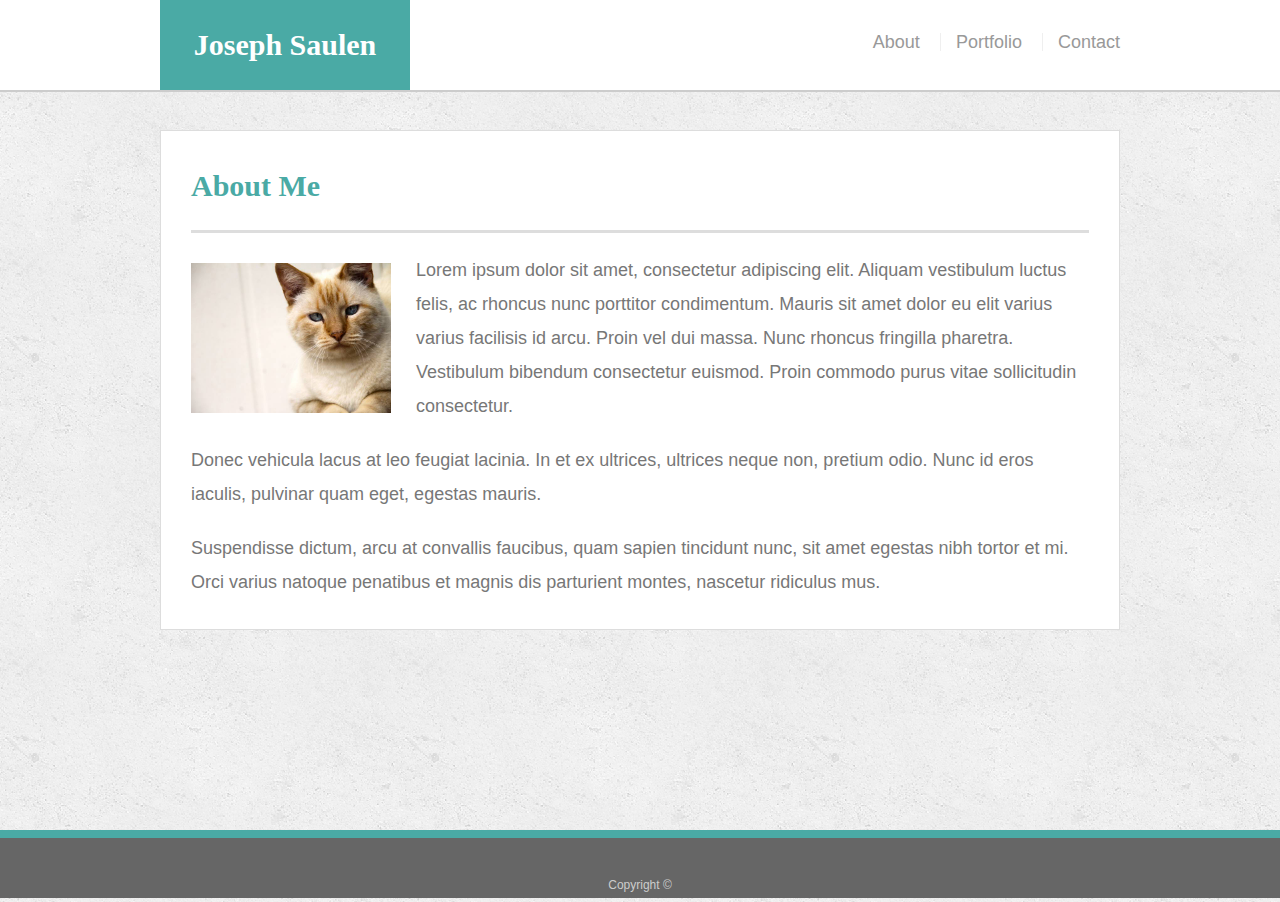
<file: index.html>
<!doctype html>
<html lang="en-us">

<head>
  <meta charset="UTF-8">
  <meta name="viewport" content="width=device-width, initial-scale=1.0">
  <title>About | Joseph Saulen</title>
  <link rel="stylesheet" href="assets/css/reset.css">
  <link rel="stylesheet" type="text/css" href="assets/css/style.css">
  <!-- <link href="https://stackpath.bootstrapcdn.com/bootstrap/4.1.3/css/bootstrap.min.css" rel="stylesheet" integrity="sha384-MCw98/SFnGE8fJT3GXwEOngsV7Zt27NXFoaoApmYm81iuXoPkFOJwJ8ERdknLPMO"
    crossorigin="anonymous"> -->
</head>

<body>

  <header id="masthead">
    <div class="container">
      <a href="index.html" id="logo">Joseph Saulen</a>
      <nav>
        <a href="index.html">About</a>
        <a href="portfolio.html">Portfolio</a>
        <a href="contact.html">Contact</a>
      </nav>
      <!-- <nav class="navbar navbar-expand-lg navbar-light bg-#fff">
        <a class="navbar-brand" href="index.html"><strong>Joseph Saulen</strong></a>
        <div class="navbar-nav">
          <a class="nav-item nav-link" href="index.html">About</a>
          <a class="nav-item nav-link" href="portfolio.html">Portfolio</a>
          <a class="nav-item nav-link" href="contact.html">Contact</a>
        </div>
      </nav> -->
    </div>
    </div>

  </header>

  <div id="main-container" class="container">
    <section class="main-section">
      <h1>About Me</h1>

      <img src="assets/images/cat.jpg" class="auth-image" alt="Joseph Saulen">

      <div id="aboutme">
        <p>Lorem ipsum dolor sit amet, consectetur adipiscing elit. Aliquam vestibulum luctus felis, ac rhoncus nunc
          porttitor condimentum. Mauris sit amet dolor eu elit varius varius facilisis id arcu. Proin vel dui massa.
          Nunc
          rhoncus fringilla pharetra. Vestibulum bibendum consectetur euismod. Proin commodo purus vitae sollicitudin
          consectetur.</p>

        <p>Donec vehicula lacus at leo feugiat lacinia. In et ex ultrices, ultrices neque non, pretium odio. Nunc id
          eros
          iaculis, pulvinar quam eget, egestas mauris.</p>

        <p>Suspendisse dictum, arcu at convallis faucibus, quam sapien tincidunt nunc, sit amet egestas nibh tortor et
          mi. Orci varius natoque penatibus et magnis dis parturient montes, nascetur ridiculus mus.</p>
      </div>
    </section>

  </div>

  <footer>
    <div class="container">
      Copyright &copy;
    </div>
  </footer>
</body>

</html>
</file>
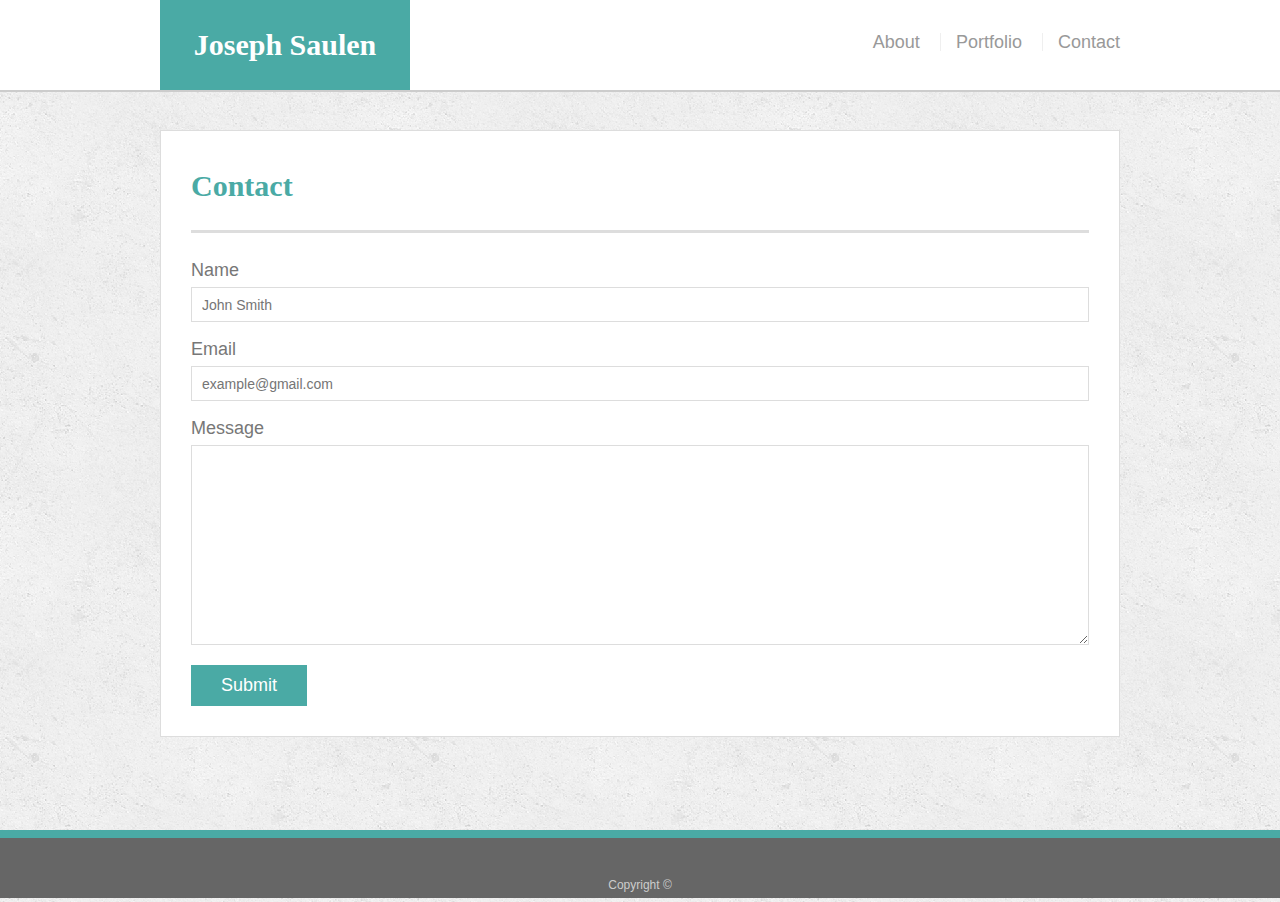
<file: contact.html>
<!doctype html>
<html lang="en-us">

<head>
    <meta charset="UTF-8">
    <title>Contact | Joseph Saulen</title>
    <meta name="viewport" content="width=device-width, initial-scale=1.0">
    <link rel="stylesheet" href="assets/css/reset.css">
    <link rel="stylesheet" type="text/css" href="assets/css/style.css">
    <!-- <link href="https://stackpath.bootstrapcdn.com/bootstrap/4.1.3/css/bootstrap.min.css" rel="stylesheet" integrity="sha384-MCw98/SFnGE8fJT3GXwEOngsV7Zt27NXFoaoApmYm81iuXoPkFOJwJ8ERdknLPMO"
        crossorigin="anonymous"> -->
</head>

<body>

    <header id="masthead">
        <div class="container">
            <a href="index.html" id="logo">Joseph Saulen</a>
            <nav>
                <a href="index.html">About</a>
                <a href="portfolio.html">Portfolio</a>
                <a href="contact.html">Contact</a>
            </nav>
            <!-- <nav class="navbar navbar-expand-lg navbar-light bg-#fff">
                <a class="navbar-brand" href="index.html"><strong>Joseph Saulen</strong></a>
                <div class="navbar-nav">
                    <a class="nav-item nav-link" href="index.html">About</a>
                    <a class="nav-item nav-link" href="portfolio.html">Portfolio</a>
                    <a class="nav-item nav-link" href="contact.html">Contact</a>
                </div>
            </nav> -->
    </header>

    <div id="main-container" class="container">
        <section class="main-section">
            <h1>Contact</h1>
            <div id="contact">
                <form id="contact-form">
                    <ul>
                        <li>
                            <label for="name">Name</label>
                            <input type="text" id="name" name="name" placeholder="John Smith" required="required">
                        </li>
                        <li>
                            <label for="email">Email</label>
                            <input type="email" id="email" name="email" placeholder="example@gmail.com" required="required">
                        </li>
                        <li>
                            <label for="message">Message</label>
                            <textarea id="message" name="message" required="required"></textarea>
                        </li>
                    </ul>
                    <input type="submit">
                </form>
            </div>
        </section>

    </div>

    <footer>
        <div class="container">
            Copyright &copy;
        </div>
    </footer>
</body>

</html>
</file>
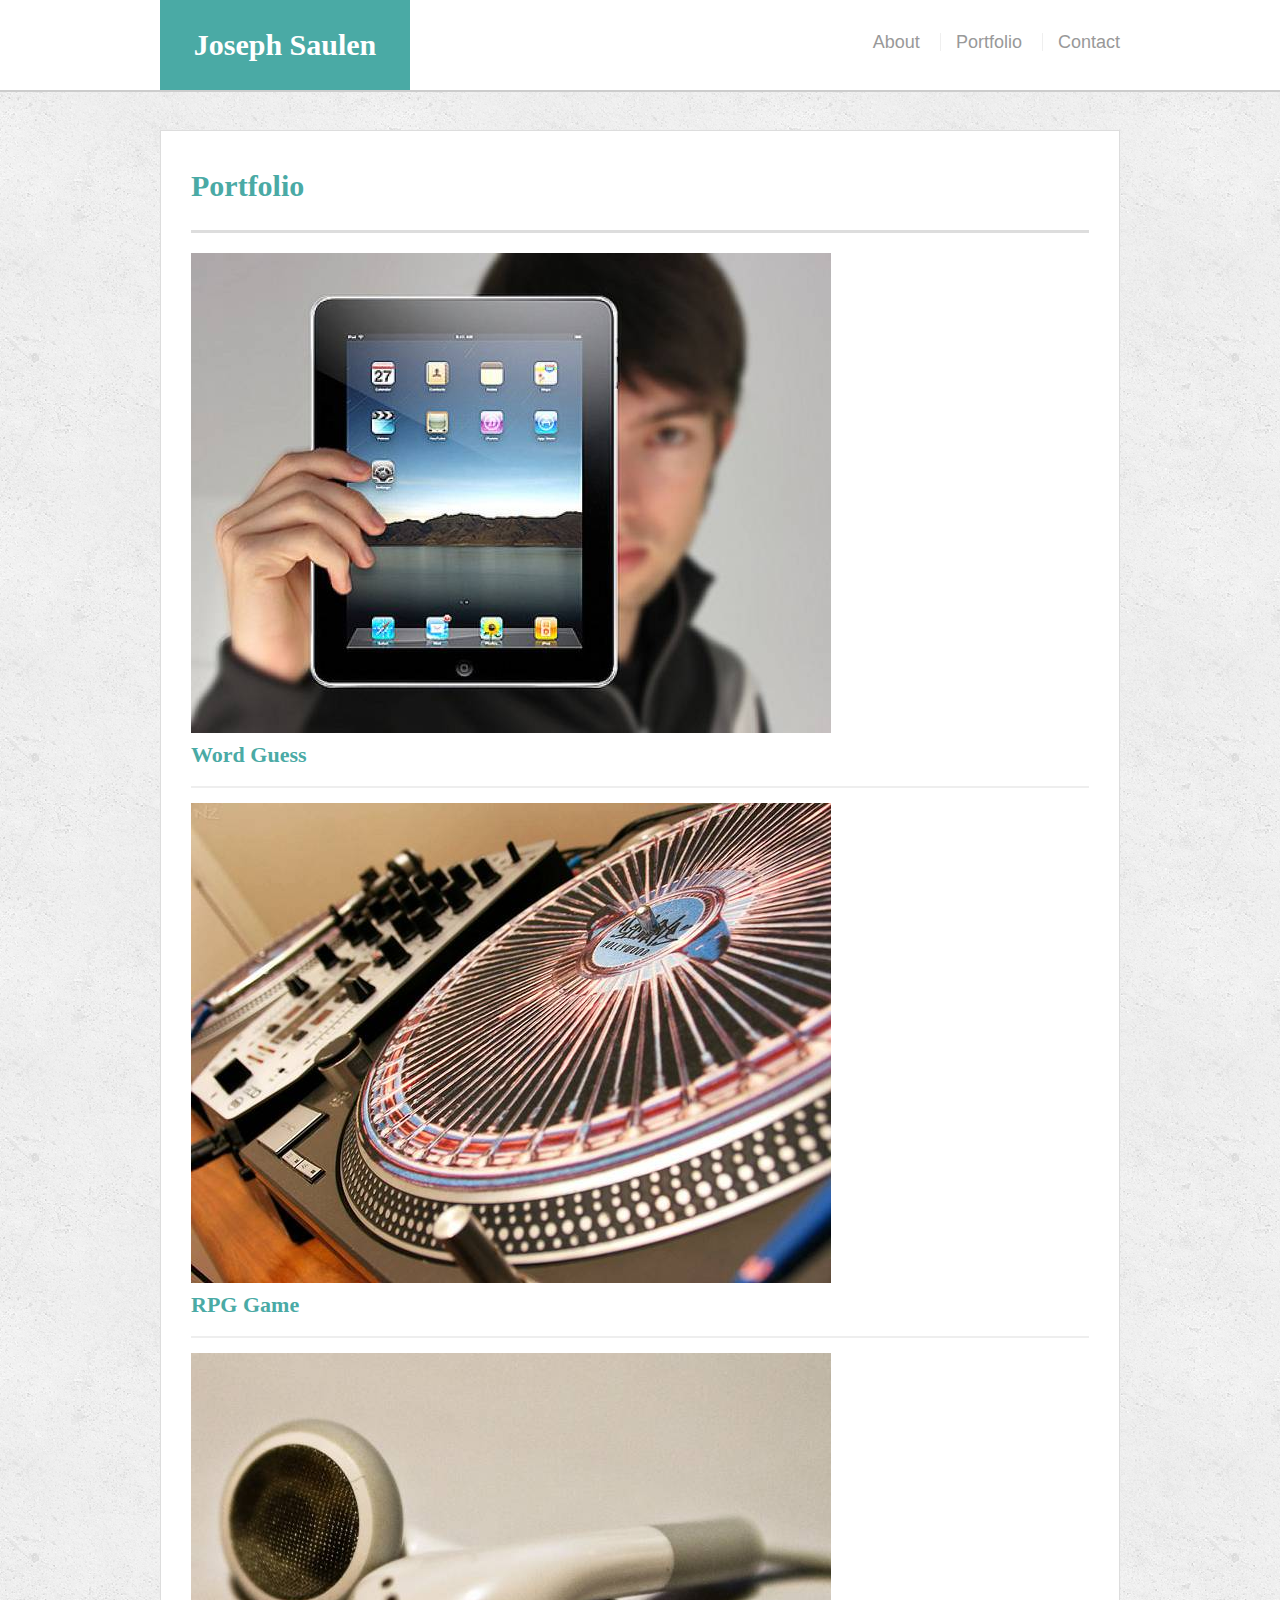
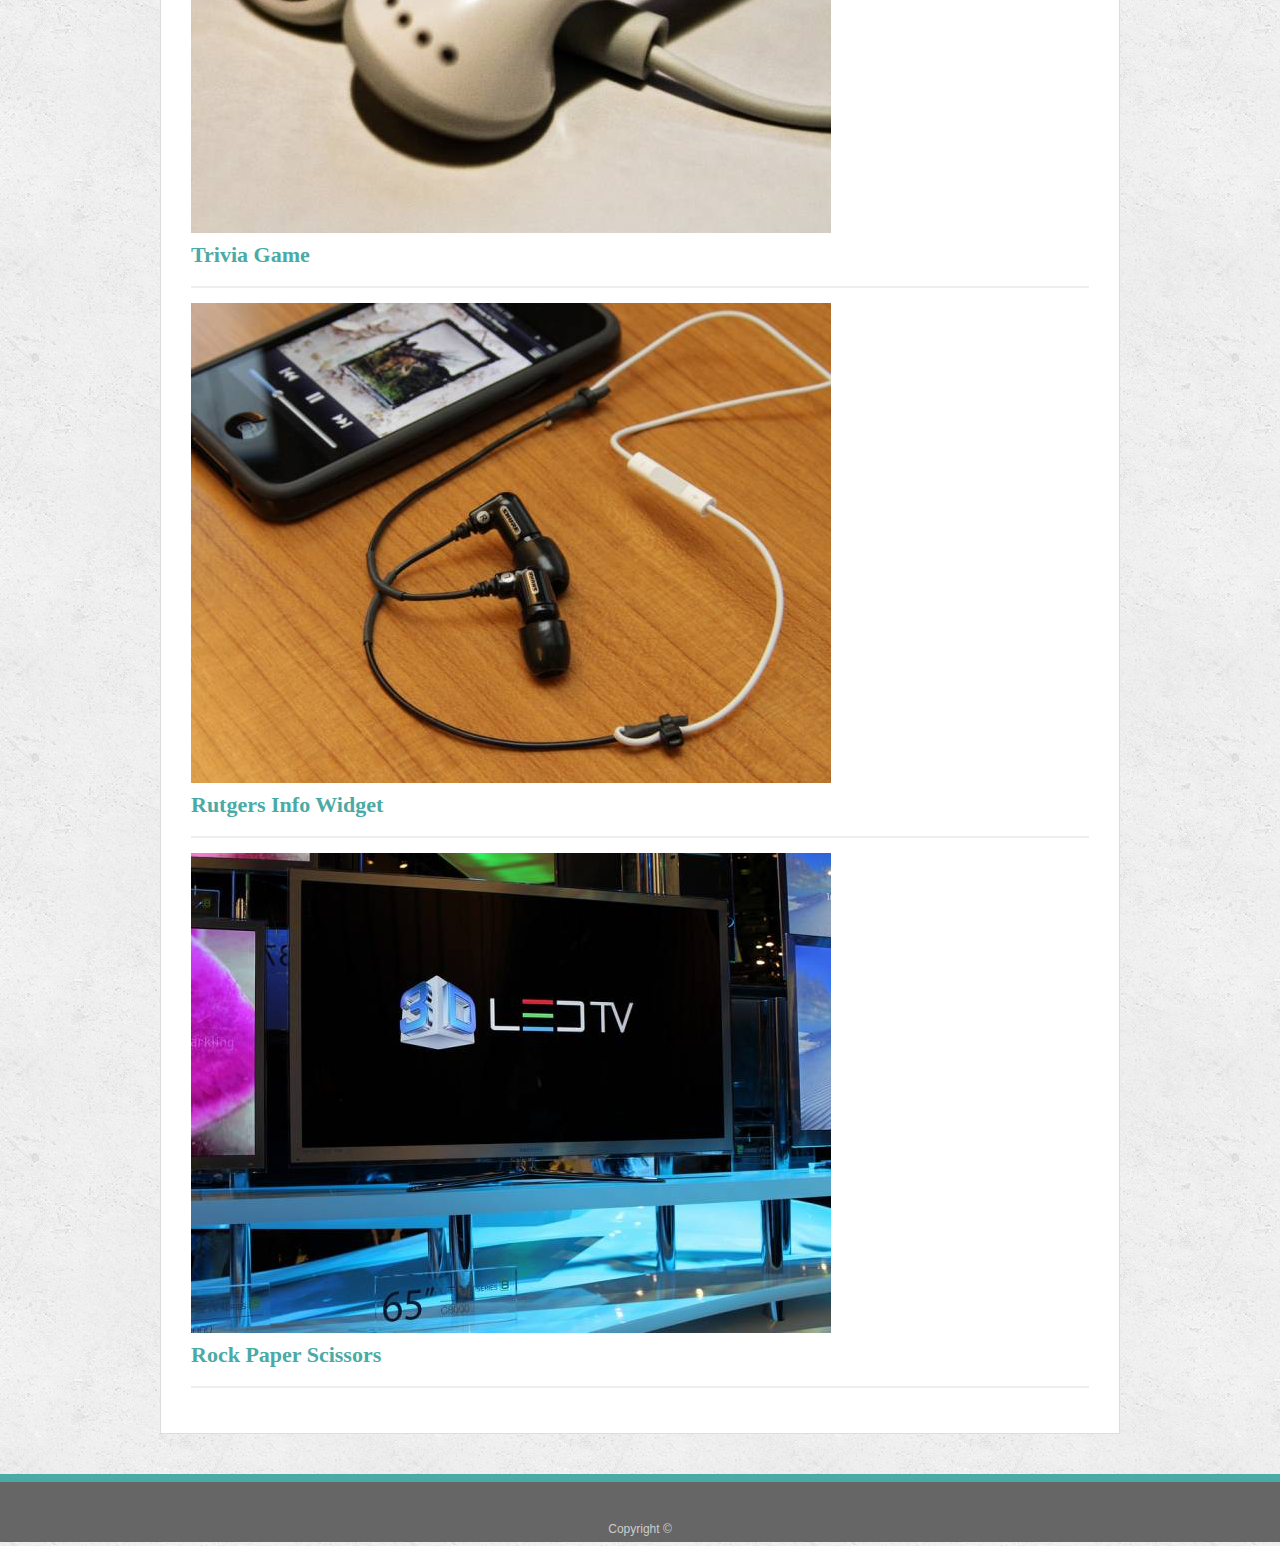
<file: portfolio.html>
<!doctype html>
<html lang="en-us">

<head>
  <meta charset="UTF-8">
  <meta name="viewport" content="width=device-width, initial-scale=1.0">
  <title>Portfolio | Joseph Saulen</title>
  <link rel="stylesheet" href="assets/css/reset.css">
  <link rel="stylesheet" type="text/css" href="assets/css/style.css">
  <!-- <link href="https://stackpath.bootstrapcdn.com/bootstrap/4.1.3/css/bootstrap.min.css" rel="stylesheet" integrity="sha384-MCw98/SFnGE8fJT3GXwEOngsV7Zt27NXFoaoApmYm81iuXoPkFOJwJ8ERdknLPMO"
    crossorigin="anonymous"> -->
</head>

<body>

  <header id="masthead">
    <div class="container">
      <a href="index.html" id="logo">Joseph Saulen</a>
      <nav>
        <a href="index.html">About</a>
        <a href="portfolio.html">Portfolio</a>
        <a href="contact.html">Contact</a>
      </nav>
      <!-- <nav class="navbar navbar-expand-lg navbar-light bg-#fff">
        <a class="navbar-brand" href="index.html"><strong>Joseph Saulen</strong></a>
        <div class="navbar-nav">
          <a class="nav-item nav-link" href="index.html">About</a>
          <a class="nav-item nav-link" href="portfolio.html">Portfolio</a>
          <a class="nav-item nav-link" href="contact.html">Contact</a>
        </div>
      </nav> -->
    </div>
  </header>

  <div id="main-container" class="container">
    <section class="main-section">
      <h1>Portfolio</h1>
      <div class="row">
        <div class="col">
          <img src="assets/images/technics-q-c-640-480-1.jpg" alt="Word Guess">

          <h3>Word Guess</h3>
        </div>
      </div>
      <div class="row">
        <div class="col">
          <img src="assets/images/technics-q-c-640-480-2.jpg" alt="RPG Game">

          <h3>RPG Game</h3>
        </div>
      </div>
      <div class="row">
        <div class="col">
          <img src="assets/images/technics-q-c-640-480-5.jpg" alt="Trivia Game">

          <h3>Trivia Game</h3>
        </div>
      </div>
      <div class="row">
        <div class="col">
          <img src="assets/images/technics-q-c-640-480-7.jpg" alt="Rutgers Info Widget">

          <h3>Rutgers Info Widget</h3>
        </div>
      </div>
      <div class="row">
        <div class="col">
          <img src="assets/images/technics-q-c-640-480-9.jpg" alt="Rock Paper Scissors">

          <h3>Rock Paper Scissors</h3>
        </div>
      </div>

    </section>

  </div>

  <footer>
    <div class="container">
      Copyright &copy;
    </div>
  </footer>
</body>

</html>
</file>
<file: assets/css/style.css>
body {
    font-family: Arial, "Helvetica Neue", Helvetica, sans-serif;
    font-size: 18px;
    line-height: 34px;
    color: #777;
    background: url("../images/concrete_seamless.png");
}

* {
    box-sizing: border-box;
}

/* general */

.container {
    width: 100%;
    max-width: 960px;
    margin: 0 auto;
    clear: both;
}

h1,
h2,
h3,
p {
    margin-bottom: 20px;
}

p:last-child {
    margin-bottom: 0;
}

h1,
h2,
h3 {
    font-family: Georgia, Times, "Times New Roman", serif;
    font-weight: 700;
    color: #4aaaa5;
}

h1 {
    padding-bottom: 20px;
    font-size: 30px;
    line-height: 49px;
    border-bottom: 3px solid #ddd;
}

h2,
h3 {
    font-size: 22px;
}

/* header */

#masthead {
    position: fixed;
    z-index: 99;
    width: 100%;
    margin: 0 0 30px;
    overflow: auto;
    color: #fff;
    background: #fff;
    border-bottom: 2px solid #ccc;
}

#logo {
  float: left;
  width: 250px;
  height: 90px;
  font-family: Georgia, Times, "Times New Roman", serif;
  font-size: 30px;
  font-weight: 700;
  line-height: 90px;
  color: #fff;
  text-align: center;
  text-decoration: none;
  background: #4aaaa5;
}

nav {
  float: right;
  margin-top: 25px;
}

nav a {
    display: inline-block;
    padding-left: 15px;
    margin-left: 15px;
    line-height: 18px;
    color: #999;
    text-decoration: none;
    border-left: 1px solid #efefef;
}

nav a:first-child {
    border-left: 0 none;
}

/* footer */

footer {
    padding: 30px 0;
    clear: both;
    font-size: 12px;
    color: #fff;
    color: #ccc;
    text-align: center;
    background: #666;
    border-top: 8px solid #4aaaa5;
    height: 50px;
}

h3,
h2 {
    padding-bottom: 20px;
    margin-bottom: 15px;
    line-height: 22px;
    border-bottom: 2px solid #eee;
}

/* main */

#main-container {
    padding-top: 130px;
    min-height: calc(100vh - 70px);
}

.main-section {
    float: left;
    width: 100%;
    max-width: 960px;
    padding: 30px;
    margin: 0 0 40px;
    background: #fff;
    border: 1px solid #ddd;
}

/* portfolio page */

.work {
    position: relative;
    float: left;
    width: 274px;
    margin: 20px 0 25px;
    overflow: auto;
}

.work:nth-child(even) {
    margin-right: 40px;
}

.work img {
    width: 100%;
    border: 0 none;
    opacity: 0.8;
}

.work h3 {
    position: absolute;
    bottom: 20px;
    width: 100%;
    padding: 15px;
    margin-bottom: 0;
    font-weight: 300;
    line-height: 30px;
    color: #fff;
    text-align: center;
    background: #4aaaa5;
    border-bottom: 0;
}

.auth-image {
    float: left;
    width: 200px;
    height: auto;
    margin-top: 10px;
    margin-right: 25px;
}

/* contact page */

#contact-form ul {
    margin-bottom: 20px;
}

#contact-form li {
    margin-bottom: 10px;
}

label,
input[type=text],
input[type=email],
textarea {
    display: block;
    width: 100%;
}

input[type=text],
input[type=email],
textarea {
    height: 35px;
    padding: 0 10px;
    font-size: 14px;
    border: 1px solid #ddd;
}

textarea {
    height: 200px;
}

input[type=submit] {
    padding: 10px 30px;
    font-size: 18px;
    color: #fff;
    cursor: pointer;
    background: #4aaaa5;
    border: 0 none;
}

@media screen and (max-width: 980px) {

    nav {
        display: inline-block;
        padding-left: 15px;
        margin-top: 3%;
        line-height: 18px;
        color: #999;
        text-decoration: none;
        border-left: 1px solid #efefef;
    }

    .section {
        width: 100%;
    }
};

@media screen and (max-width: 768px) {

    nav {
        display: inline-block;
        padding-left: 15px;
        margin-left: 15px;
        line-height: 18px;
        color: #999;
        text-decoration: none;
        border-left: 1px solid #efefef;
    }
    
    .section {
        width: 100%;
    }
    };

@media screen and (max-width: 640px) {

    .section {
        width: 100%;
    }

    nav {
        display:block;
        align-items: center;
        margin-left: 15px;
        line-height: 18px;
        color: #999;
        text-decoration: none;
        border-left: 1px solid #efefef;
    }
    
};
</file>
